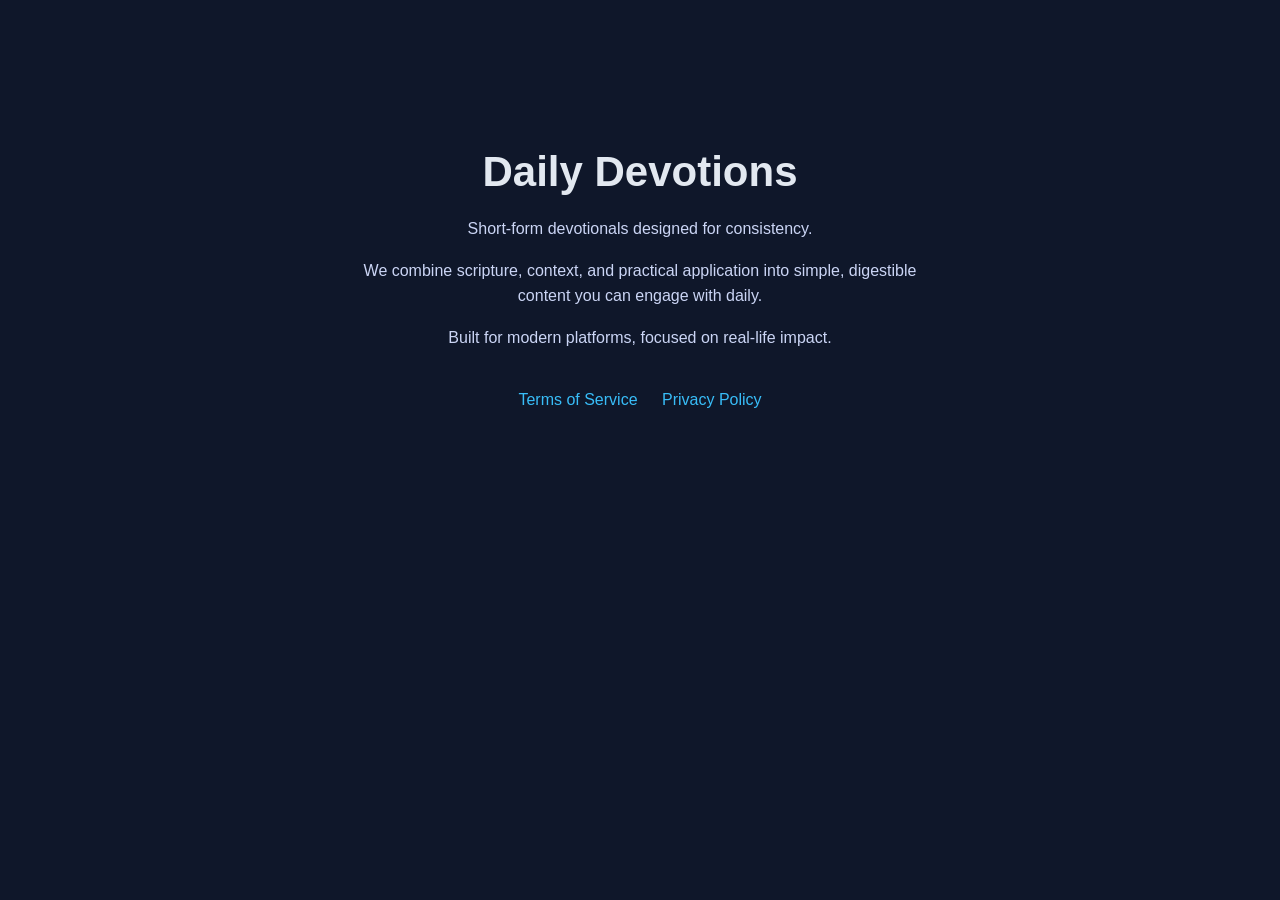
<file: index.html>
<!DOCTYPE html>
<html lang="en">
<head>
  <meta charset="UTF-8" />
  <title>Daily Devotions</title>
  <link rel="stylesheet" href="styles.css" />
</head>
<body>
  <div class="container">
    <h1>Daily Devotions</h1>

    <p>
      Short-form devotionals designed for consistency.
    </p>

    <p>
      We combine scripture, context, and practical application into simple,
      digestible content you can engage with daily.
    </p>

    <p>
      Built for modern platforms, focused on real-life impact.
    </p>

    <div class="links">
      <a href="/terms.html">Terms of Service</a>
      <a href="/privacy.html">Privacy Policy</a>
    </div>
  </div>
</body>
</html>
</file>
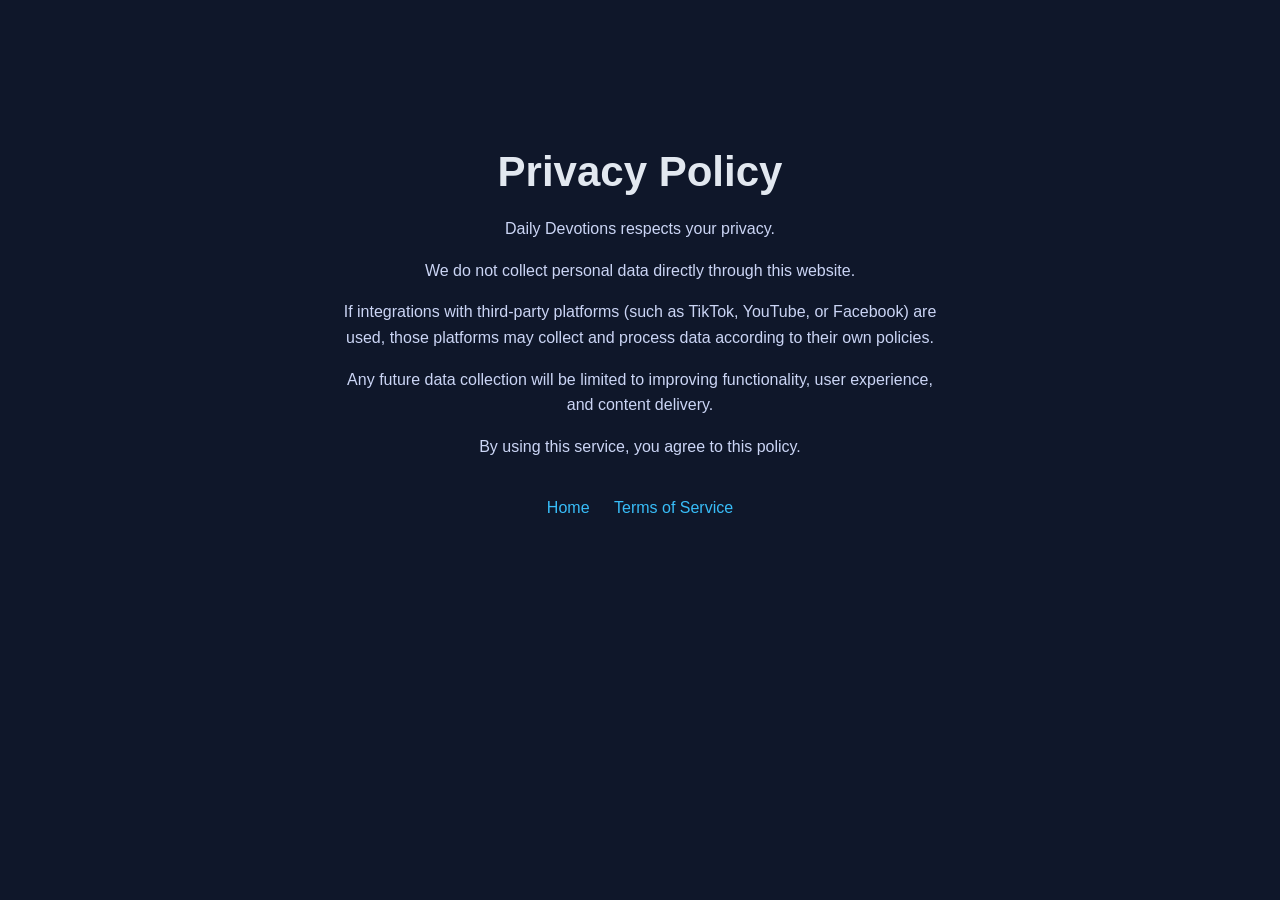
<file: privacy.html>
<!DOCTYPE html>
<html lang="en">
<head>
  <meta charset="UTF-8" />
  <title>Privacy Policy</title>
  <link rel="stylesheet" href="styles.css" />
</head>
<body>
  <div class="container">
    <h1>Privacy Policy</h1>

    <p>
      Daily Devotions respects your privacy.
    </p>

    <p>
      We do not collect personal data directly through this website.
    </p>

    <p>
      If integrations with third-party platforms (such as TikTok, YouTube, or Facebook)
      are used, those platforms may collect and process data according to their own policies.
    </p>

    <p>
      Any future data collection will be limited to improving functionality,
      user experience, and content delivery.
    </p>

    <p>
      By using this service, you agree to this policy.
    </p>

    <div class="links">
      <a href="/index.html">Home</a>
      <a href="/terms.html">Terms of Service</a>
    </div>
  </div>
</body>
</html>
</file>
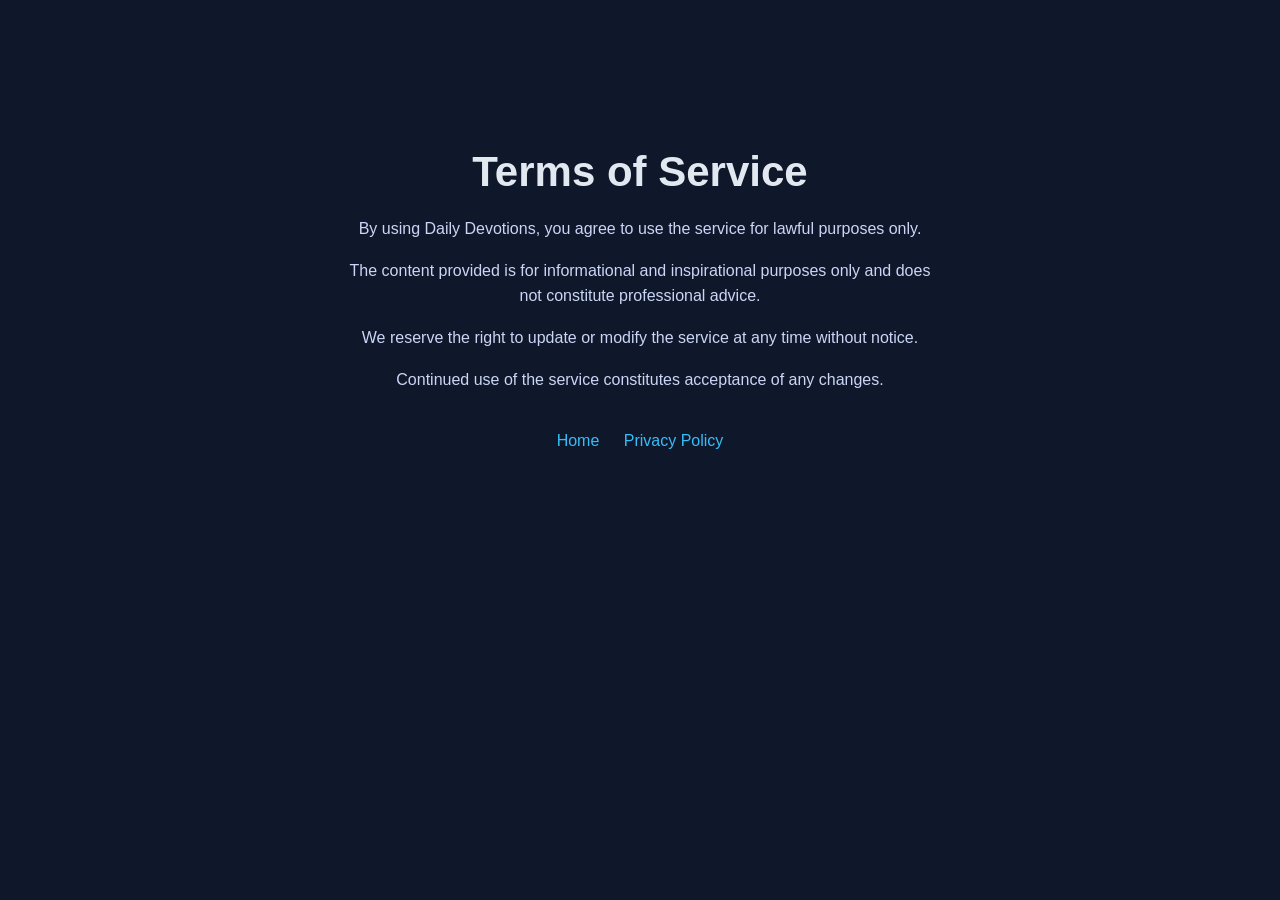
<file: terms.html>
<!DOCTYPE html>
<html lang="en">
<head>
  <meta charset="UTF-8" />
  <title>Terms of Service</title>
  <link rel="stylesheet" href="styles.css" />
</head>
<body>
  <div class="container">
    <h1>Terms of Service</h1>

    <p>
      By using Daily Devotions, you agree to use the service for lawful purposes only.
    </p>

    <p>
      The content provided is for informational and inspirational purposes only and
      does not constitute professional advice.
    </p>

    <p>
      We reserve the right to update or modify the service at any time without notice.
    </p>

    <p>
      Continued use of the service constitutes acceptance of any changes.
    </p>

    <div class="links">
      <a href="/index.html">Home</a>
      <a href="/privacy.html">Privacy Policy</a>
    </div>
  </div>
</body>
</html>
</file>
<file: styles.css>
body {
    font-family: -apple-system, BlinkMacSystemFont, "Segoe UI", Roboto, sans-serif;
    background: #0f172a;
    color: #e2e8f0;
    margin: 0;
    padding: 0;
  }

  .container {
    max-width: 600px;
    margin: 100px auto;
    padding: 20px;
    text-align: center;
  }

  h1 {
    font-size: 42px;
    margin-bottom: 20px;
  }

  p {
    font-size: 16px;
    line-height: 1.6;
    color: #cbd5f5;
  }

  .links {
    margin-top: 40px;
  }

  .links a {
    margin: 0 10px;
    color: #38bdf8;
    text-decoration: none;
  }

  .links a:hover {
    text-decoration: underline;
  }
</file>
